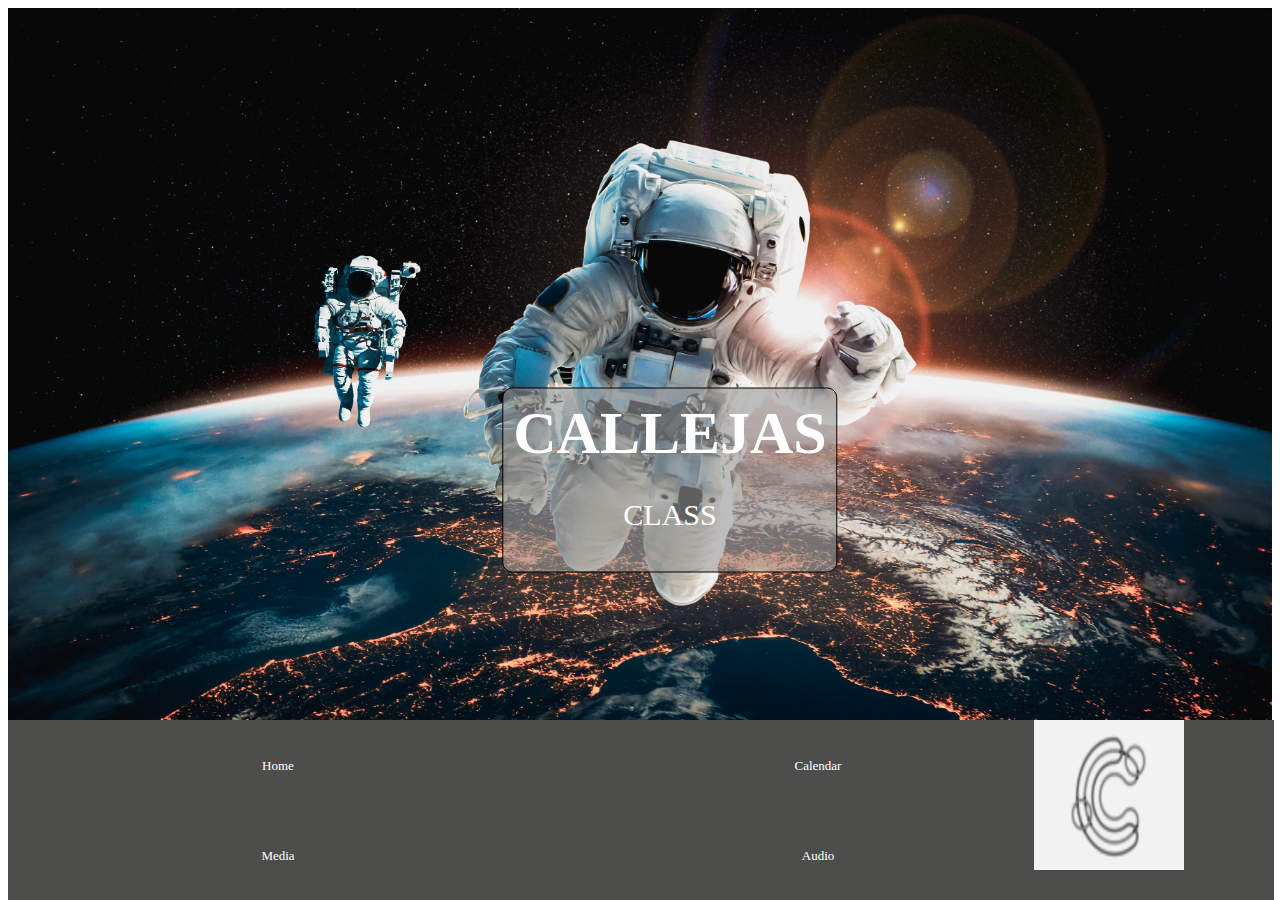
<file: Week2/index.html>
<!DOCTYPE html>
<html lang="en">
<head>
    <meta charset="UTF-8">
    <meta http-equiv="X-UA-Compatible" content="IE=edge">
    <meta name="viewport" content="width=device-width, initial-scale=1.0">
    <link rel="icon" type="image/x-icon" href="./images/favicon.jpg">
    <title>Callejas</title>
    <link rel="stylesheet" type="text/css" href="styles.css" />
</head>
<body>

    <header>
            <div class="transbox">
               <h1>CALLEJAS</h1>
               <p>CLASS</p>
            </div> 
    </header>

    <main class="flex-container" id="bottom"> 
        <div class="center-text"><a class="text" href="index.html" title="Home" >Home</a></div>
        <div class="center-text"><a class="text" href="calendar.html" title="Calendar">Calendar</a></div>
        <div><a class="text" href="video.html" title="Video">Media</a></div>
        <div><a class="text" href="audio.html" title="Audio">Audio</a></div>
    </main>

    <aside id="bottom-right">
        <img class="geco" src="./images/Logo.jpg" alt="Callejas"></li>
    </aside>

</body>
</html>
</file>
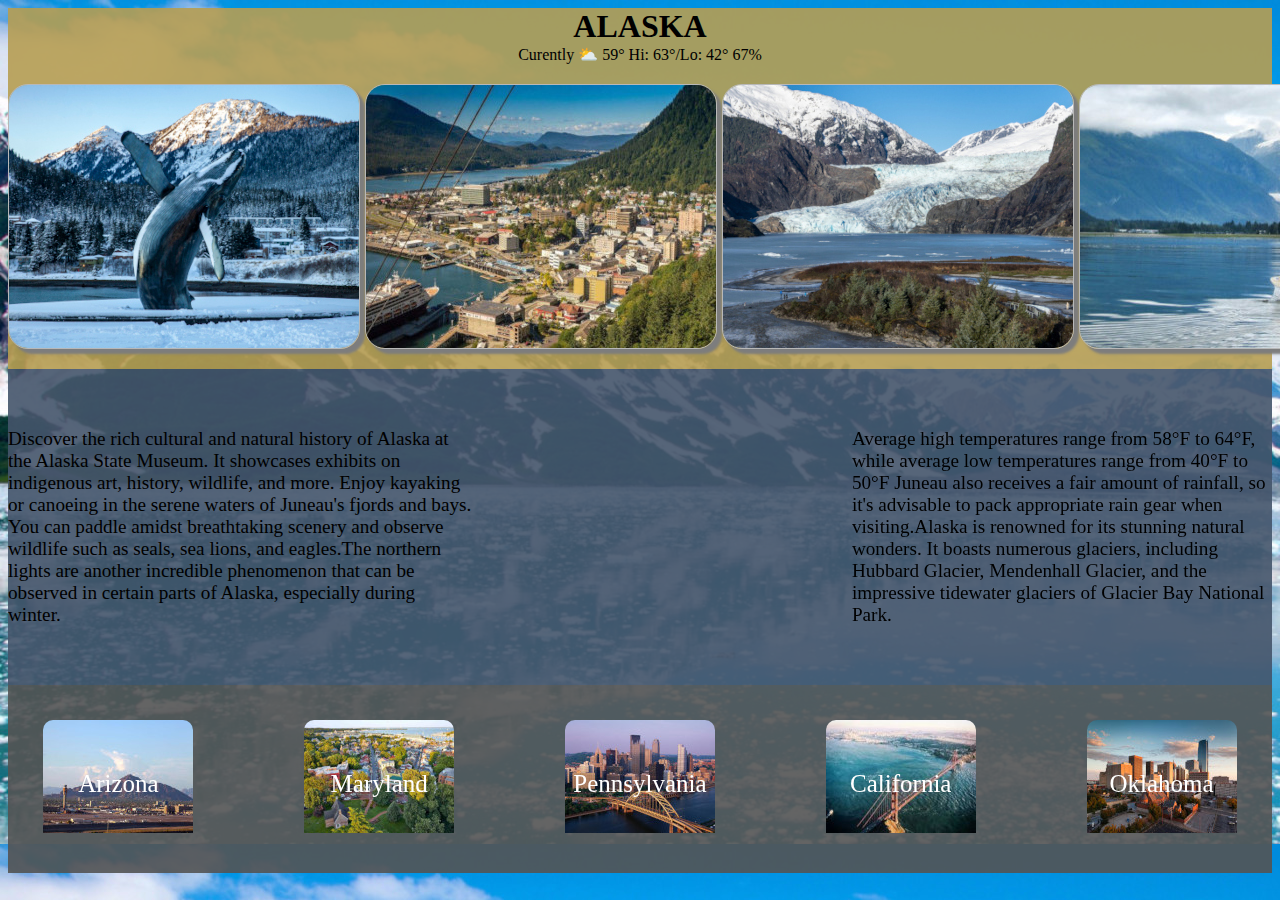
<file: Week3/index.html>
<!DOCTYPE html>
<html lang="en">
<head>
    <meta charset="UTF-8">
    <meta http-equiv="X-UA-Compatible" content="IE=edge">
    <meta name="viewport" content="width=device-width, initial-scale=1.0">
    <title>Weather Info</title>
    <link rel="stylesheet" href="stylessmall.css"/>
    <link rel="stylesheet" href="stylesmedium.css"/>
    <link rel="stylesheet" href="styleslarge.css"/>
</head>

<body style="background-image: url(../Week3/images/alask-bg.jpg)">

    <div id="small">

        <header>
            <h1 class="text-header">ALASKA</h1>
            <p class="text-header">Curently &#x26C5; 59&deg; Hi: 63&deg;/Lo: 42&deg; 67%</p>
        </header>

        <main class="flex-container"> 
            <img class="img" src="./images/whale-200.jpg" alt="Callejas"></li>
            <img class="img" src="./images/downtown-200.jpg" alt="Callejas"></li>
            <img class="img" src="./images/landscape-200.jpg" alt="Callejas"></li>
            <img class="img" src="./images//kayak-200.jpg" alt="Callejas"></li>
        </main>

        <article>
             <p class="text-body">Discover the rich cultural and natural history of Alaska at the Alaska State Museum. It showcases exhibits on indigenous art, history, wildlife, and more. Enjoy kayaking or canoeing in the serene waters of Juneau's fjords and bays. You can paddle amidst breathtaking scenery and observe wildlife such as seals, sea lions, and eagles. Average high temperatures range from 58°F to 64°F, while average low temperatures range from 40°F to 50°F Juneau also receives a fair amount of rainfall, so it's advisable to pack appropriate rain gear when visiting.
             </p>
        </article>

        <iframe class="video" src="https://www.youtube.com/embed/YiVajNQEU-U" title="YouTube video player" frameborder="0" allow="accelerometer; autoplay; clipboard-write; encrypted-media; gyroscope; picture-in-picture; web-share" allowfullscreen></iframe>
        
        <footer>
            <div class="dropup">
                <button class="dropbtn">State Selection</button>
                <div class="dropup-content">
                    <a href="AZ">Arizona</a>
                    <a href="MD">Maryland</a>
                    <a href="PA">Pennsylvania</a>
                    <a href="CA">California</a>
                    <a href="OK">Oklahoma</a>
                </div>
          </div>
        </footer>

    </div>







    <div id=medium>

        <header>
            <h1 class="text-header">ALASKA</h1>
            <p class="text-header">Curently &#x26C5; 59&deg; Hi: 63&deg;/Lo: 42&deg; 67%</p>
        </header>

        <div class="grid-container">

            <div class="grid-child purple">
                <main class="flex-container"> 
                    <img class="img" src="./images/whale-300.jpg" alt="Callejas"></li>
                    <img class="img" src="./images/downtown-300.jpg" alt="Callejas"></li>
                    <img class="img" src="./images/landscape-300.jpg" alt="Callejas"></li>
                    <img class="img" src="./images//kayak-300.jpg" alt="Callejas"></li>
                </main>
            </div>
        
            <div class="grid-child green">
                <div>
                    <article>
                        <p class="text-body">Discover the rich cultural and natural history of Alaska at the Alaska State Museum. It showcases exhibits on indigenous art, history, wildlife, and more. Enjoy kayaking or canoeing in the serene waters of Juneau's fjords and bays. You can paddle amidst breathtaking scenery and observe wildlife such as seals, sea lions, and eagles. Average high temperatures range from 58°F to 64°F, while average low temperatures range from 40°F to 50°F Juneau also receives a fair amount of rainfall, so it's advisable to pack appropriate rain gear when visiting. Alaska is renowned for its stunning natural wonders. It boasts numerous glaciers, including Hubbard Glacier, Mendenhall Glacier, and the impressive tidewater glaciers of Glacier Bay National Park. The northern lights (aurora borealis) are another incredible phenomenon that can be observed in certain parts of Alaska, especially during winter. </p>
                    </article>
                </div>

                <div>
                    <footer>
                        <iframe class="video" src="https://www.youtube.com/embed/YiVajNQEU-U" title="YouTube video player" frameborder="0" allow="accelerometer; autoplay; clipboard-write; encrypted-media; gyroscope; picture-in-picture; web-share" allowfullscreen></iframe>
                    </footer>
                </div>

            </div>
          
        </div>

       <footer>
            <main class="flex-container_2"> 
                <p class="az">AZ</p>
                <p class="md">MD</p>
                <p class="pa">PA</p>
                <p class="ca">CA</p>
                <p class="ok">OK</p>
            </main>
        </footer>
        

    </div>








    <div id="large">

        <header>
            <h1 class="text-header">ALASKA</h1>
            <p class="text-header">Curently &#x26C5; 59&deg; Hi: 63&deg;/Lo: 42&deg; 67%</p>
        </header>

        <main class="flex-container"> 
            <img class="img" src="./images/whale-350.jpg" alt="Callejas"></li>
            <img class="img" src="./images/downtown-350.jpg" alt="Callejas"></li>
            <img class="img" src="./images/landscape-350.jpg" alt="Callejas"></li>
            <img class="img" src="./images//kayak-350.jpg" alt="Callejas"></li>
        </main>

        <main class="flex-container-2"> 

            <p class="text-body">
                Discover the rich cultural and natural history of Alaska at the Alaska State Museum. It showcases exhibits on indigenous art, history, wildlife, and more. Enjoy kayaking or canoeing in the serene waters of Juneau's fjords and bays. You can paddle amidst breathtaking scenery and observe wildlife such as seals, sea lions, and eagles.The northern lights are another incredible phenomenon that can be observed in certain parts of Alaska, especially during winter. 
            </p>

            <iframe src="https://www.youtube.com/embed/YiVajNQEU-U" title="YouTube video player" frameborder="0" allow="accelerometer; autoplay; clipboard-write; encrypted-media; gyroscope; picture-in-picture; web-share" allowfullscreen></iframe>

            <p class="text-body"> 
                Average high temperatures range from 58°F to 64°F, while average low temperatures range from 40°F to 50°F Juneau also receives a fair amount of rainfall, so it's advisable to pack appropriate rain gear when visiting.Alaska is renowned for its stunning natural wonders. It boasts numerous glaciers, including Hubbard Glacier, Mendenhall Glacier, and the impressive tidewater glaciers of Glacier Bay National Park. 
            </p>
        </main>
        
        <footer>
            <main class="flex-container-3"> 
                <p class="az">Arizona</p>
                <p class="md">Maryland</p>
                <p class="pa">Pennsylvania</p>
                <p class="ca">California</p>
                <p class="ok">Oklahoma</p>
            </main>
        </footer>
        
    </div>
    
</body>
</html>
</file>
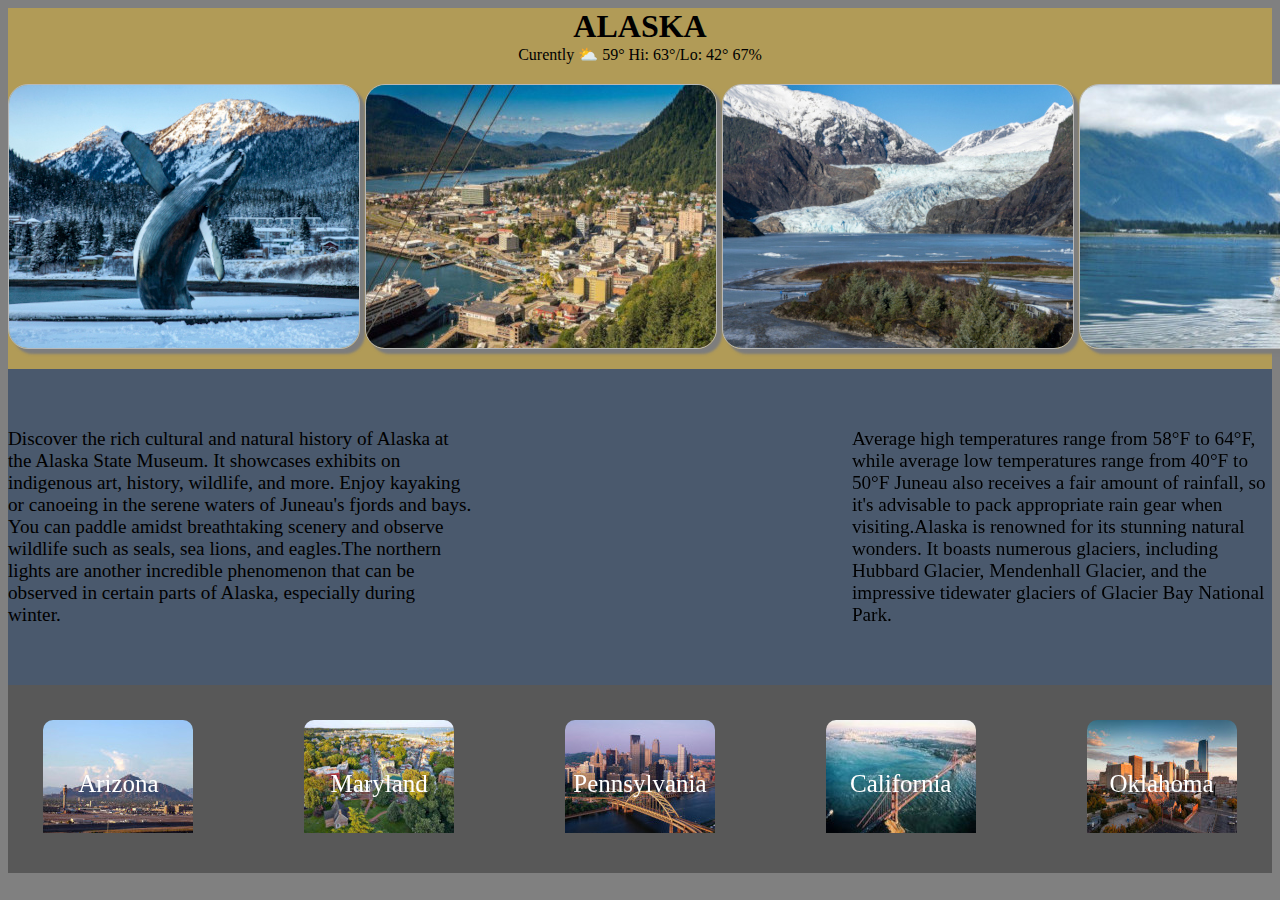
<file: Week5/index.html>
<!DOCTYPE html>
<html lang="en">
<head>
    <meta charset="UTF-8">
    <meta http-equiv="X-UA-Compatible" content="IE=edge">
    <meta name="viewport" content="width=device-width, initial-scale=1.0">
    <title>Weather Info</title>
    <link rel="stylesheet" href="stylessmall.css"/>
    <link rel="stylesheet" href="stylesmedium.css"/>
    <link rel="stylesheet" href="styleslarge.css"/>
</head>

<body style="background-color: grey;">

    <div id="small">
        
        <div id="state0">
            <header>
                <h1 class="text-header">ALASKA</h1>
                
                <select class="text-header" id="location" style="width: 100%;">
                  <option value="Alaska">Alaska</option>
                  <option value="Arizona">Arizona</option>
                  <option value="Maryland">Maryland</option>
                  <option value="Pennsylvania">Pennsylvania</option>
                  <option value="California">California</option>
                  <option value="Oklahoma">Oklahoma</option>
                </select>
                <div id="weather" class="text-header"></div>
            </header>
    
            <main class="flex-container"> 
                <img class="img" src="./images/whale-200.jpg" alt="Callejas"></li>
                <img class="img" src="./images/downtown-200.jpg" alt="Callejas"></li>
                <img class="img" src="./images/landscape-200.jpg" alt="Callejas"></li>
                <img class="img" src="./images//kayak-200.jpg" alt="Callejas"></li>
            </main>
    
            <article>
                 <p class="text-body">Discover the rich cultural and natural history of Alaska at the Alaska State Museum. It showcases exhibits on indigenous art, history, wildlife, and more. Enjoy kayaking or canoeing in the serene waters of Juneau's fjords and bays. You can paddle amidst breathtaking scenery and observe wildlife such as seals, sea lions, and eagles. Average high temperatures range from 58°F to 64°F, while average low temperatures range from 40°F to 50°F Juneau also receives a fair amount of rainfall, so it's advisable to pack appropriate rain gear when visiting.
                 </p>
            </article>
    
            <iframe class="video" src="https://www.youtube.com/embed/YiVajNQEU-U" title="YouTube video player" frameborder="0" allow="accelerometer; autoplay; clipboard-write; encrypted-media; gyroscope; picture-in-picture; web-share" allowfullscreen></iframe>
            
            <footer>
                <select class="dropdown" onchange="setState(this)">
                    <option value="0">State Selection</option>
                    <option value="1">Arizona</option>
                    <option value="2">Maryland</option>
                    <option value="3">Pennsylvania</option>
                    <option value="4">California</option>
                    <option value="5">Oklahoma</option>
                </select>
            </footer>

        </div>

        <div id="state1" style="display:none;">
            
            <header>
                <h1 class="text-header">Arizona</h1>
                
                <select class="text-header" id="location" style="width: 100%;">
                  <option value="Alaska">Alaska</option>
                  <option value="Arizona">Arizona</option>
                  <option value="Maryland">Maryland</option>
                  <option value="Pennsylvania">Pennsylvania</option>
                  <option value="California">California</option>
                  <option value="Oklahoma">Oklahoma</option>
                </select>
                <div id="weather" class="text-header"></div>
            </header>
    
            <main class="flex-container"> 
                <img class="img" src="./images/redrock200.jpg" alt="Callejas"></li>
                <img class="img" src="./images/download200.jpg" alt="Callejas"></li>
                <img class="img" src="./images/sunset200.jpg" alt="Callejas"></li>
                <img class="img" src="./images/phxhouse200.jpg" alt="Callejas"></li>
            </main>
    
            <article>
                 <p class="text-body">Arizona, also known as the Grand Canyon State, offers a diverse range of attractions and activities for visitors. The state is famous for its iconic natural wonders, such as the Grand Canyon, where travelers can marvel at the vastness of the canyon and enjoy hiking, rafting, or helicopter tours. The Sonoran Desert, with its unique flora and fauna, provides opportunities for desert exploration, off-roading, and wildlife spotting. For a taste of the Wild West, head to Tombstone, where you can step back in time and experience the infamous gunfight at the O.K. Corral
                 </p>
            </article>
    
            <iframe class="video"  src="https://www.youtube.com/embed/Wt4XODPm4hA" title="YouTube video player" frameborder="0" allow="accelerometer; autoplay; clipboard-write; encrypted-media; gyroscope; picture-in-picture; web-share" allowfullscreen></iframe>

            <select id="state" class="dropdown" onchange="setState(this)">
                <option value="1">State Selection</option>
                <option value="0">Alaska</option>
                <option value="2">Maryland</option>
                <option value="3">Pennsylvania</option>
                <option value="4">California</option>
                <option value="5">Oklahoma</option>
            </select>
        </div>

        <div id="state2" style="display:none;">
            <header>
                <h1 class="text-header">Maryland</h1>
                
                <select class="text-header" id="location" style="width: 100%;">
                  <option value="Alaska">Alaska</option>
                  <option value="Arizona">Arizona</option>
                  <option value="Maryland">Maryland</option>
                  <option value="Pennsylvania">Pennsylvania</option>
                  <option value="California">California</option>
                  <option value="Oklahoma">Oklahoma</option>
                </select>
                <div id="weather" class="text-header"></div>
            </header>
    
            <main class="flex-container"> 
                <img class="img" src="./images/MDcity200.jpg" alt="Callejas"></li>
                <img class="img" src="./images//MDcolor200.jpg" alt="Callejas"></li>
                <img class="img" src="./images/MDtree200.jpg" alt="Callejas"></li>
                <img class="img" src="./images/MDwater200.jpg" alt="Callejas"></li>
            </main>
    
            <article>
                 <p class="text-body"> Maryland offers a diverse range of attractions and experiences for visitors. Begin your trip in Baltimore, where you can explore the lively Inner Harbor, visit iconic sites like Fort McHenry, and immerse yourself in the vibrant arts and cultural scene. Take a day trip to Annapolis, the state capital, to wander through its historic district, tour the United States Naval Academy, and enjoy waterfront dining. For a beach getaway, head to Ocean City, where you can soak up the sun on pristine sandy beaches, indulge in delicious seafood, and enjoy the lively atmosphere of the boardwalk
                 </p>
            </article>
    
            <iframe class="video"src="https://www.youtube.com/embed/1_NnGv8nTLU" title="YouTube video player" frameborder="0" allow="accelerometer; autoplay; clipboard-write; encrypted-media; gyroscope; picture-in-picture; web-share" allowfullscreen></iframe>

            <select id="state" class="dropdown" onchange="setState(this)">
                <option value="2">State Selection</option>
                <option value="1">Arizona</option>
                <option value="0">Alaska</option>
                <option value="3">Pennsylvania</option>
                <option value="4">California</option>
                <option value="5">Oklahoma</option>
            </select>
        </div>

        <div id="state3" style="display:none;">
            
            <header>
                <h1 class="text-header">Pennsylvania</h1>
                
                <select class="text-header" id="location">
                  <option value="Alaska">Alaska</option>
                  <option value="Arizona">Arizona</option>
                  <option value="Maryland">Maryland</option>
                  <option value="Pennsylvania">Pennsylvania</option>
                  <option value="California">California</option>
                  <option value="Oklahoma">Oklahoma</option>
                </select>
                <div id="weather" class="text-header"></div>
            </header>
    
            <main class="flex-container"> 
                <img class="img" src="./images/PAbuilding200.jpg" alt="Callejas"></li>
                <img class="img" src="./images/PAcity200.jpg" alt="Callejas"></li>
                <img class="img" src="./images/PAstatue200.jpg" alt="Callejas"></li>
                <img class="img" src="./images/PAtree200.jpg" alt="Callejas"></li>
            </main>
    
            <article>
                 <p class="text-body"> Pennsylvania is a state with diverse attractions and experiences to offer. Start your trip in Philadelphia, the birthplace of America, where you can explore iconic landmarks like Independence Hall and the Liberty Bell, stroll through the historic district of Old City, and visit world-class museums such as the Philadelphia Museum of Art. Make your way to Pittsburgh, known for its striking skyline and vibrant arts scene. Explore the Andy Warhol Museum, take a ride up the Duquesne Incline for panoramic views of the city, and enjoy the diverse culinary offerings.
                 </p>
            </article>
    
            <iframe class="video" src="https://www.youtube.com/embed/kve9NLzqYss" title="YouTube video player" frameborder="0" allow="accelerometer; autoplay; clipboard-write; encrypted-media; gyroscope; picture-in-picture; web-share" allowfullscreen></iframe>

            <select id="state" class="dropdown" onchange="setState(this)">
                <option value="3">State Selection</option>
                <option value="1">Arizona</option>
                <option value="2">Maryland</option>
                <option value="0">Alaska</option>
                <option value="4">California</option>
                <option value="5">Oklahoma</option>
            </select>
        </div>

        <div id="state4" style="display:none;">
        
            <header>
                <h1 class="text-header">California</h1>
                    
                <select class="text-header" id="location">
                    <option value="Alaska">Alaska</option>
                    <option value="Arizona">Arizona</option>
                    <option value="Maryland">Maryland</option>
                    <option value="Pennsylvania">Pennsylvania</option>
                    <option value="California">California</option>
                    <option value="Oklahoma">Oklahoma</option>
                </select>
                <div id="weather" class="text-header"></div>
            </header>

            <main class="flex-container"> 
                <img class="img" src="./images/CAbeach200.jpg" alt="Callejas"></li>
                <img class="img" src="./images/CAbridge200.jpg" alt="Callejas"></li>
                <img class="img" src="./images/CAbuilding200.jpg" alt="Callejas"></li>
                <img class="img" src="./images/CAcity200.jpg" alt="Callejas"></li>
            </main>

            <article>
                <p class="text-body"> California offers a multitude of attractions and experiences that make it a fantastic destination for travelers. Start your trip in San Francisco, known for its iconic Golden Gate Bridge, vibrant neighborhoods like Chinatown and the Mission District, and its historic cable cars. Take a scenic drive down the Pacific Coast Highway, stopping at breathtaking spots like Big Sur, where rugged cliffs meet the crashing waves of the Pacific Ocean. Visit Los Angeles to experience the glamour of Hollywood, explore the vibrant art scene in neighborhoods like Venice Beach, and soak up the sun on the famous beaches of Santa Monica.
                </p>
            </article>

            <iframe class="vedio" src="https://www.youtube.com/embed/Z9Rs9ZFcZeM" title="YouTube video player" frameborder="0" allow="accelerometer; autoplay; clipboard-write; encrypted-media; gyroscope; picture-in-picture; web-share" allowfullscreen></iframe>
                
            <select id="state" onchange="setState(this)">
                <option value="0">State Selection</option>
                <option value="1">Arizona</option>
                <option value="2">Maryland</option>
                <option value="3">Pennsylvania</option>
                <option value="4">Alaska</option>
                <option value="5">Oklahoma</option>
            </select>
        </div>

        <div id="state5" style="display:none;">
    
            <header>
                <h1 class="text-header">Oklahoma</h1>
                    
                <select class="text-header" id="location">
                    <option value="Alaska">Alaska</option>
                    <option value="Arizona">Arizona</option>
                    <option value="Maryland">Maryland</option>
                    <option value="Pennsylvania">Pennsylvania</option>
                    <option value="California">California</option>
                    <option value="Oklahoma">Oklahoma</option>
                </select>
                <div id="weather" class="text-header"></div>
            </header>

            <main class="flex-container"> 
                <img class="img" src="./images/OKcity200.jpg" alt="Callejas"></li>
                <img class="img" src="./images/OKgrass200.jpg" alt="Callejas"></li>
                <img class="img" src="./images/OKmoutain200.jpg" alt="Callejas"></li>
                <img class="img" src="./images/OKtree200.jpg" alt="Callejas"></li>
            </main>

            <article>
                <p class="text-body"> Oklahoma offers a unique blend of natural beauty, vibrant culture, and rich history, making it an intriguing destination for travelers. Start your trip in Oklahoma City, the state capital, where you can explore the impressive Oklahoma City National Memorial & Museum, visit the Bricktown entertainment district for dining and nightlife, and discover the diverse exhibits at the Oklahoma City Museum of Art. Head to Tulsa, known for its art deco architecture, lively music scene, and the stunning Gathering Place park along the Arkansas River. 
                </p>
            </article>

            <iframe class="video" src="https://www.youtube.com/embed/lWP3dMT59pE" title="YouTube video player" frameborder="0" allow="accelerometer; autoplay; clipboard-write; encrypted-media; gyroscope; picture-in-picture; web-share" allowfullscreen></iframe>

            <select id="state" class="dropdown" onchange="setState(this)">
                <option value="0">State Selection</option>
                <option value="1">Arizona</option>
                <option value="2">Maryland</option>
                <option value="3">Pennsylvania</option>
                <option value="4">California</option>
                <option value="5">Alaska</option>
            </select>
        </div>

       
    </div>







    <div id=medium>

        <div id="state0">
            <header>
                <h1 class="text-header">ALASKA</h1>
                
                <select class="text-header" id="location">
                  <option value="Alaska">Alaska</option>
                  <option value="Arizona">Arizona</option>
                  <option value="Maryland">Maryland</option>
                  <option value="Pennsylvania">Pennsylvania</option>
                  <option value="California">California</option>
                  <option value="Oklahoma">Oklahoma</option>
                </select>
                <div id="weather" class="text-header"></div>
            </header>
    
            <div class="grid-container">
    
                <div class="grid-child purple">
                    <main class="flex-container"> 
                        <img class="img" src="./images/whale-300.jpg" alt="Callejas"></li>
                        <img class="img" src="./images/downtown-300.jpg" alt="Callejas"></li>
                        <img class="img" src="./images/landscape-300.jpg" alt="Callejas"></li>
                        <img class="img" src="./images//kayak-300.jpg" alt="Callejas"></li>
                    </main>
                </div>
            
                <div class="grid-child green">
                    
                    <article>
                        <p class="text-body">Discover the rich cultural and natural history of Alaska at the Alaska State Museum. It showcases exhibits on indigenous art, history, wildlife, and more. Enjoy kayaking or canoeing in the serene waters of Juneau's fjords and bays. You can paddle amidst breathtaking scenery and observe wildlife such as seals, sea lions, and eagles. Average high temperatures range from 58°F to 64°F, while average low temperatures range from 40°F to 50°F Juneau also receives a fair amount of rainfall, so it's advisable to pack appropriate rain gear when visiting. Alaska is renowned for its stunning natural wonders. It boasts numerous glaciers, including Hubbard Glacier, Mendenhall Glacier, and the impressive tidewater glaciers of Glacier Bay National Park. The northern lights (aurora borealis) are another incredible phenomenon that can be observed in certain parts of Alaska, especially during winter. </p>
                    </article>
                

                
                    <iframe class="video" src="https://www.youtube.com/embed/YiVajNQEU-U" title="YouTube video player" frameborder="0" allow="accelerometer; autoplay; clipboard-write; encrypted-media; gyroscope; picture-in-picture; web-share" allowfullscreen></iframe>
                    
                </div>
              
            </div>
    
           
            
           <footer>
            <select class="dropdown" onchange="setState(this)">
                <option value="0">State Selection</option>
                <option value="1">Arizona</option>
                <option value="2">Maryland</option>
                <option value="3">Pennsylvania</option>
                <option value="4">California</option>
                <option value="5">Oklahoma</option>
            </select>
           </footer>

        </div>
        
        

        <div id="state1" style="display:none;">
            Arizona
            <select id="state" onchange="setState(this)">
                <option value="0">State Selection</option>
                <option value="1">Arizona</option>
                <option value="2">Maryland</option>
                <option value="3">Pennsylvania</option>
                <option value="4">California</option>
                <option value="5">Alaska</option>
            </select>
        </div>

        <div id="state2" style="display:none;">
            Oklahoma
            <select id="state" onchange="setState(this)">
                <option value="0">State Selection</option>
                <option value="1">Arizona</option>
                <option value="2">Maryland</option>
                <option value="3">Pennsylvania</option>
                <option value="4">California</option>
                <option value="5">Alaska</option>
            </select>
        </div>

        <div id="state3" style="display:none;">
            Oklahoma
            <select id="state" onchange="setState(this)">
                <option value="0">State Selection</option>
                <option value="1">Arizona</option>
                <option value="2">Maryland</option>
                <option value="3">Pennsylvania</option>
                <option value="4">California</option>
                <option value="5">Alaska</option>
            </select>
        </div>

        <div id="state4" style="display:none;">
            Oklahoma
            <select id="state" onchange="setState(this)">
                <option value="0">State Selection</option>
                <option value="1">Arizona</option>
                <option value="2">Maryland</option>
                <option value="3">Pennsylvania</option>
                <option value="4">California</option>
                <option value="5">Alaska</option>
            </select>
        </div>

        <div id="state5" style="display:none;">
            Oklahoma
            <select id="state" onchange="setState(this)">
                <option value="0">State Selection</option>
                <option value="1">Arizona</option>
                <option value="2">Maryland</option>
                <option value="3">Pennsylvania</option>
                <option value="4">California</option>
                <option value="5">Alaska</option>
            </select>
        </div>
        

    </div>








    <div id="large">

        <header>
            <h1 class="text-header">ALASKA</h1>
            <p class="text-header">Curently &#x26C5; 59&deg; Hi: 63&deg;/Lo: 42&deg; 67%</p>
        </header>

        <main class="flex-container"> 
            <img class="img" src="./images/whale-350.jpg" alt="Callejas"></li>
            <img class="img" src="./images/downtown-350.jpg" alt="Callejas"></li>
            <img class="img" src="./images/landscape-350.jpg" alt="Callejas"></li>
            <img class="img" src="./images//kayak-350.jpg" alt="Callejas"></li>
        </main>

        <main class="flex-container-2"> 

            <p class="text-body">
                Discover the rich cultural and natural history of Alaska at the Alaska State Museum. It showcases exhibits on indigenous art, history, wildlife, and more. Enjoy kayaking or canoeing in the serene waters of Juneau's fjords and bays. You can paddle amidst breathtaking scenery and observe wildlife such as seals, sea lions, and eagles.The northern lights are another incredible phenomenon that can be observed in certain parts of Alaska, especially during winter. 
            </p>

            <iframe src="https://www.youtube.com/embed/YiVajNQEU-U" title="YouTube video player" frameborder="0" allow="accelerometer; autoplay; clipboard-write; encrypted-media; gyroscope; picture-in-picture; web-share" allowfullscreen></iframe>

            <p class="text-body"> 
                Average high temperatures range from 58°F to 64°F, while average low temperatures range from 40°F to 50°F Juneau also receives a fair amount of rainfall, so it's advisable to pack appropriate rain gear when visiting.Alaska is renowned for its stunning natural wonders. It boasts numerous glaciers, including Hubbard Glacier, Mendenhall Glacier, and the impressive tidewater glaciers of Glacier Bay National Park. 
            </p>
        </main>
        
        <footer>
            <main class="flex-container-3"> 
                <p class="az">Arizona</p>
                <p class="md">Maryland</p>
                <p class="pa">Pennsylvania</p>
                <p class="ca">California</p>
                <p class="ok">Oklahoma</p>
            </main>
        </footer>
        
    </div>

</body>

<script src="./jscript.js"></script>

</html>
</file>
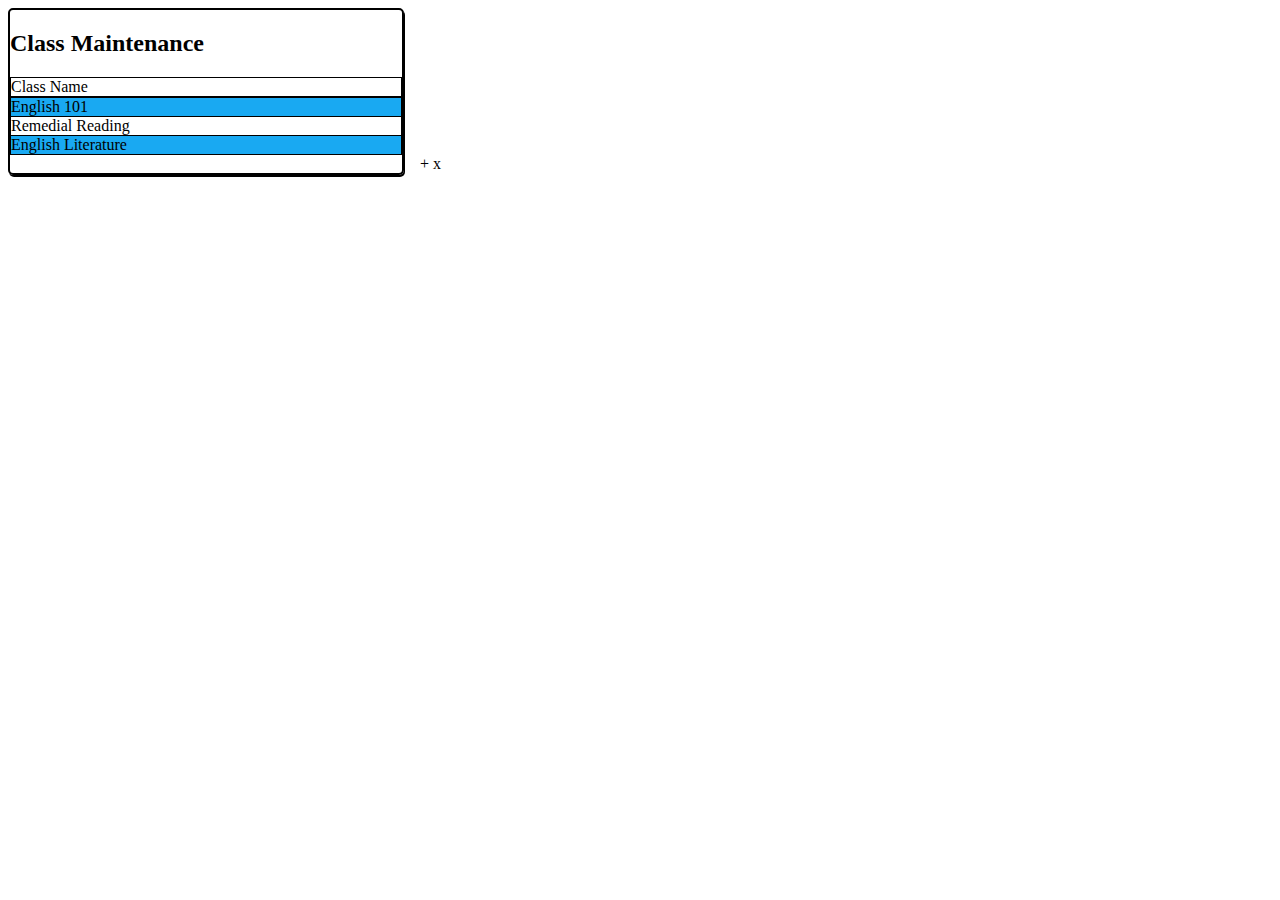
<file: Week1/main.html>
<!DOCTYPE html>
<html lang="en">
<head>
    <meta charset="utf-8">
    <meta name="viewport" content="width=device-width, initial-scale=1.0">
    <title>Attendance Tracker</title>
    <link rel="stylesheet" type="text/css" href="style.css" />
</head>

<body>
    <div class="main">
        <h2>Class Maintenance</h2>
    
        <p class="white">Class Name</p>
    
        <p class="blue">English 101</p>
    
        <p class="remedial">Remedial Reading</p>

        <p class="blue">English Literature</p>

        <span class="symbols">&#43; &#x78;</span>
    </div>
</body>
</html>
</file>
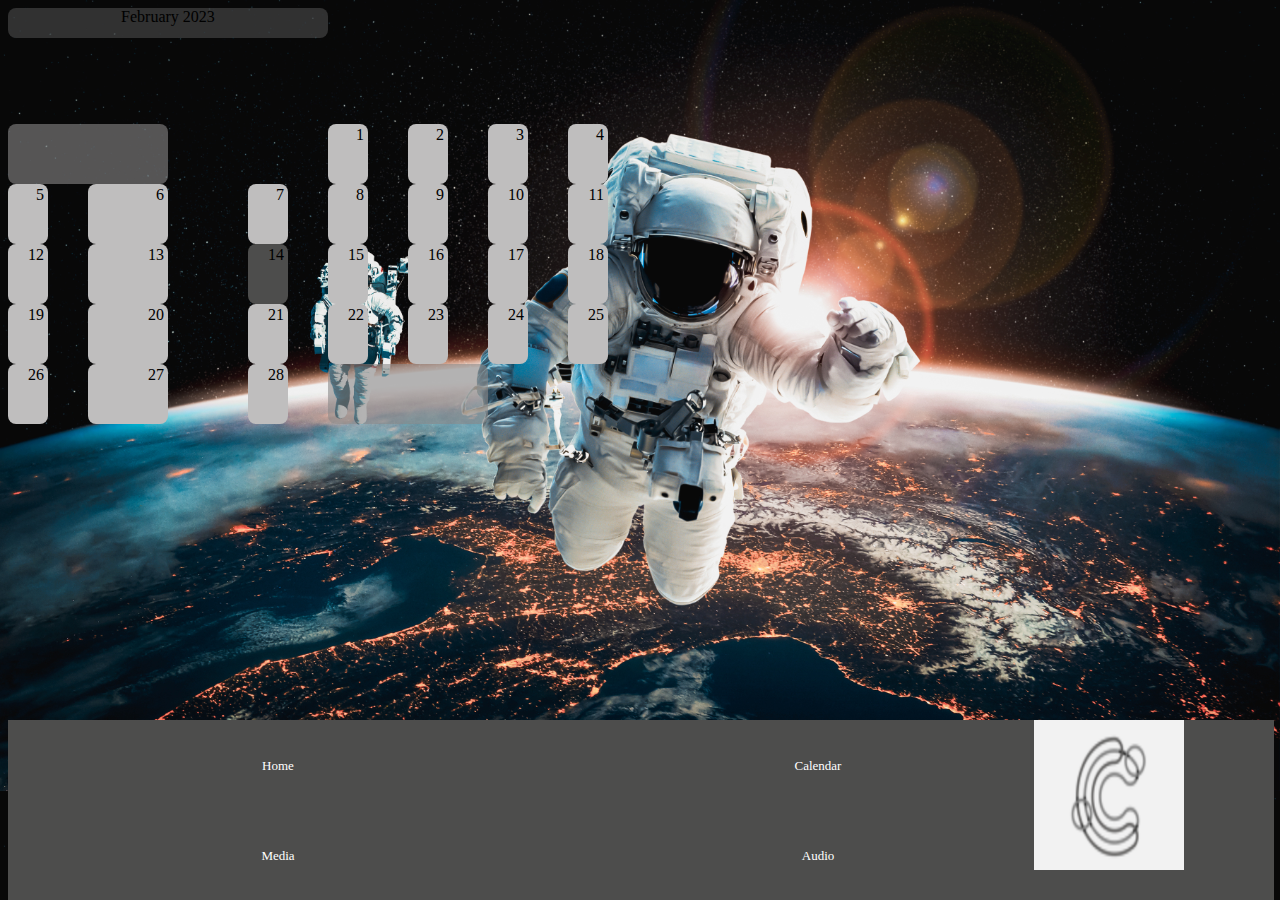
<file: Week2/calendar.html>
<!DOCTYPE html>
<html lang="en">
<head>
    <meta charset="UTF-8">
    <meta http-equiv="X-UA-Compatible" content="IE=edge">
    <meta name="viewport" content="width=device-width, initial-scale=1.0">
    <link rel="stylesheet" type="text/css" href="styles.css" />
    <title>Calendar</title>
</head>
<body class="background-calendar">
    
    <month>February 2023</month>
    <leader></leader>
    <day>1</day>
    <day>2</day>
    <day>3</day>
    <day>4</day>
    <day>5</day>
    <day>6</day>
    <day>7</day>
    <day>8</day>
    <day>9</day>
    <day>10</day>
    <day>11</day>
    <day>12</day>
    <day>13</day>
    <day id="valintine">14</day>
    <day>15</day>
    <day>16</day>
    <day>17</day>
    <day>18</day>
    <day>19</day>
    <day>20</day>
    <day>21</day>
    <day>22</day>
    <day>23</day>
    <day>24</day>
    <day>25</day>
    <day>26</day>
    <day>27</day>
    <day>28</day>
    <trailer></trailer>

    <main class="flex-container" id="bottom"> 
        <div><a class="text" href="index.html" title="Home" >Home</a></div>
        <div><a class="text" href="calendar.html" title="Calendar">Calendar</a></div>
        <div><a class="text" href="video.html" title="Video">Media</a></div>
        <div><a class="text" href="audio.html" title="Audio">Audio</a></div>
    </main>

    <aside id="bottom-right">
        <img class="geco" src="./images/Logo.jpg" alt="Callejas"></li>
    </aside>

</body>
</html>
</file>
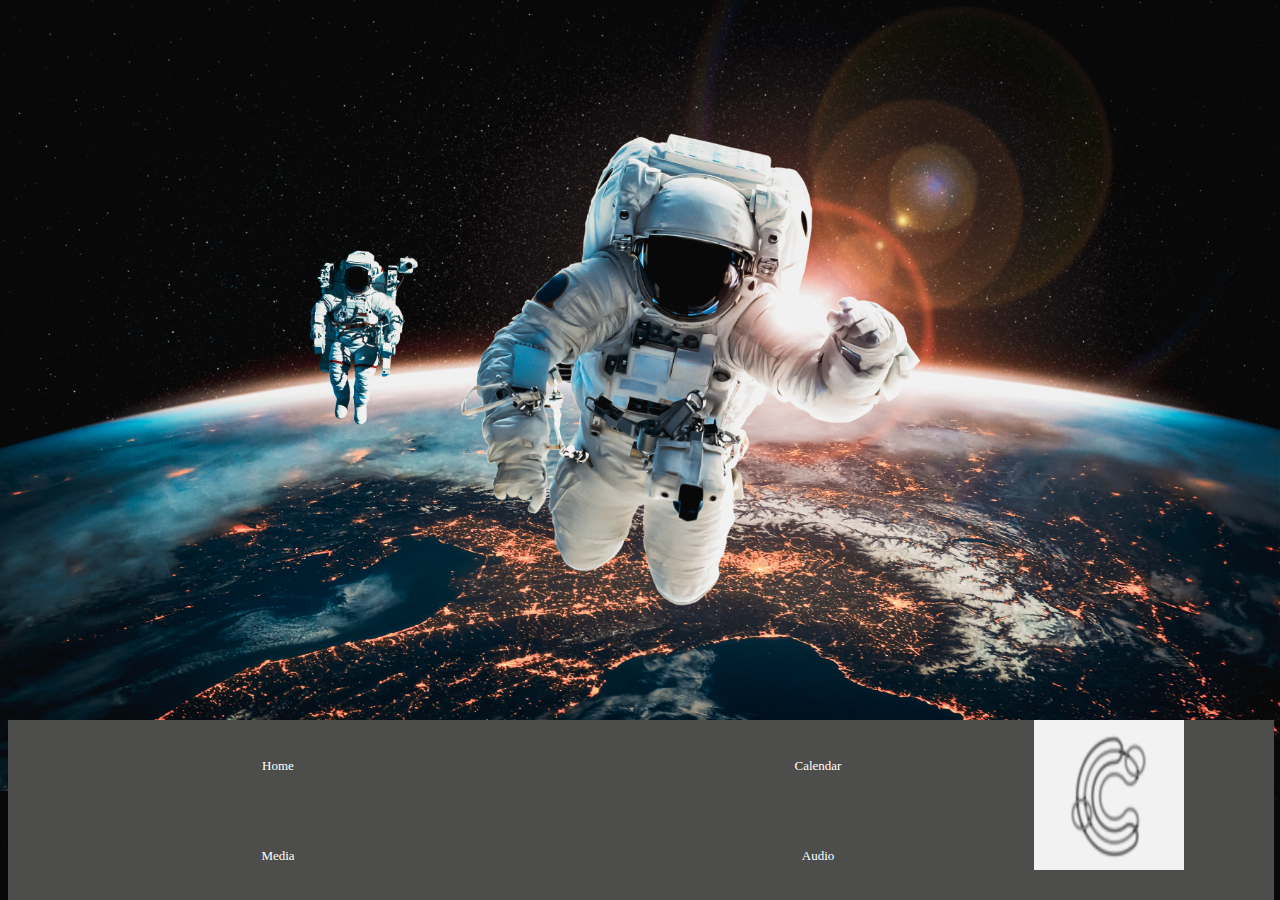
<file: Week2/video.html>
<!DOCTYPE html>
<html lang="en">
<head>
    <meta charset="UTF-8">
    <meta http-equiv="X-UA-Compatible" content="IE=edge">
    <meta name="viewport" content="width=device-width, initial-scale=1.0">
    <link rel="stylesheet" type="text/css" href="styles.css" />
    <title>Calendar</title>
</head>
<body class="background-calendar">
    
    <iframe width="560" height="315" src="https://www.youtube.com/embed/GRJ71RVWfeo" title="YouTube video player" frameborder="0" allow="accelerometer; autoplay; clipboard-write; encrypted-media; gyroscope; picture-in-picture; web-share" allowfullscreen></iframe>

    <main class="flex-container" id="bottom"> 
        <div><a class="text" href="index.html" title="Home" >Home</a></div>
        <div><a class="text" href="calendar.html" title="Calendar">Calendar</a></div>
        <div><a class="text" href="video.html" title="Video">Media</a></div>
        <div><a class="text" href="audio.html" title="Audio">Audio</a></div>
    </main>

    <aside id="bottom-right">
        <img class="geco" src="./images/Logo.jpg" alt="Callejas"></li>
    </aside>

</body>
</html>
</file>
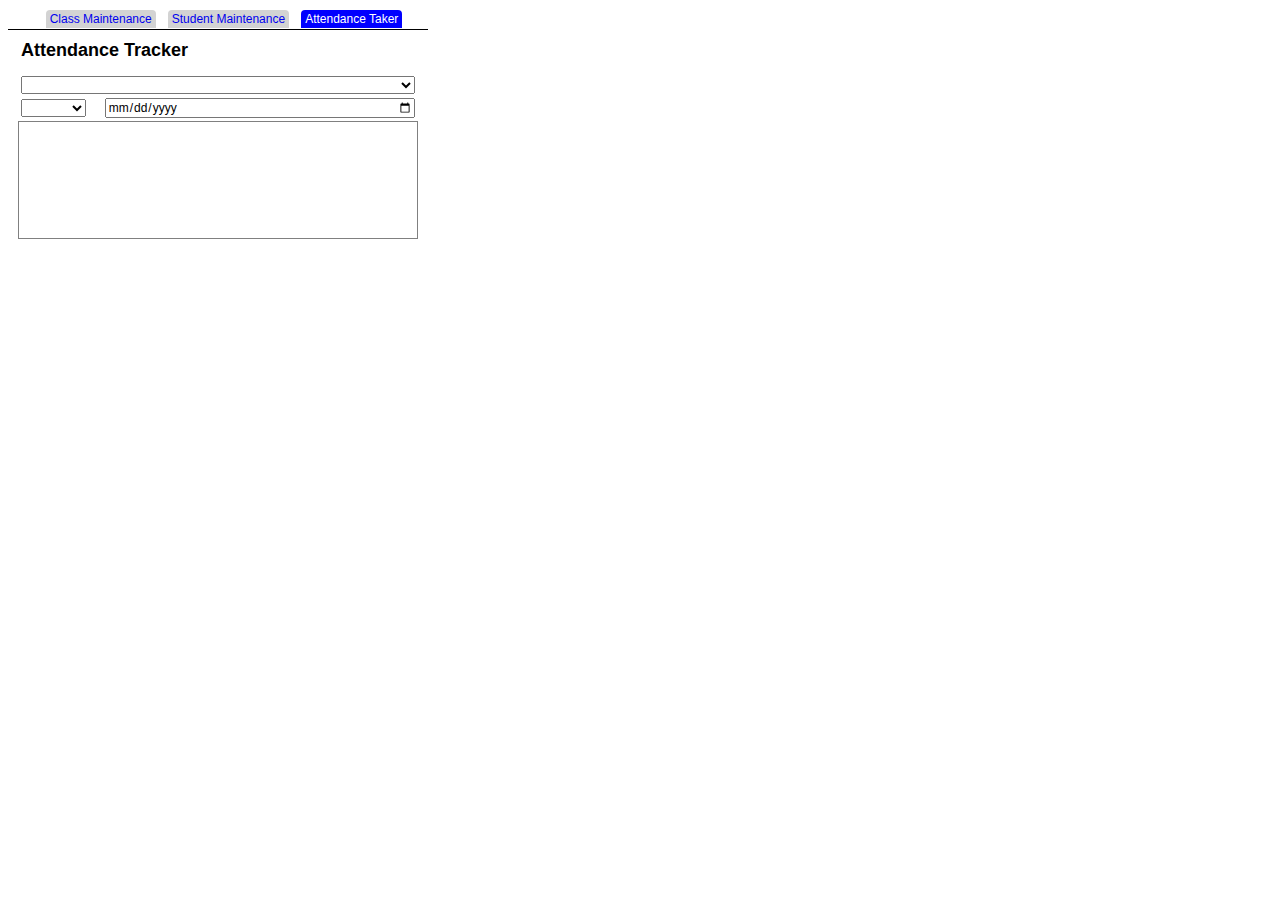
<file: Week4/rollcall/attendance.html>
<!DOCTYPE html>
<html lang="en">
<head>
    <meta charset="UTF-8">
    <meta http-equiv="X-UA-Compatible" content="IE=edge">
    <meta name="viewport" content="width=device-width, initial-scale=1.0">
    <link rel="stylesheet" href="style.css" />
    <title>Attendance</title>
</head>
<body>
    <nav><ul id="nav"></ul></nav>
    <main>
        <h1>Attendance Tracker</h1>
        <div id="itemWrapper">
            <table>
                <tr>
                    <td colspan="2">
                        <select id="semesterList" style="width:100%"></select>
                    </td>
                </tr>
                <tr>
                    <td>
                        <select id="classList" style="width:95%"> </select>
                    </td>
                    <td style="text-align: right;">
                        <input type="date" id="classDate" style="width:95%;">
                    </td>
                </tr>
            </table>
            <div id="itemList">
                <table id="studentList"></table>
            </div>
            <div>
                <p id="strURL"></p>
            </div>
        </div>
    </main>
</body>
<script src="./assets/data/array.js"></script>
<script src="./assets/data/jscript.js"></script>
<script>

    getMenu();
    getSemester();

    function deleteClass(){
        var classIndex = document.getElementById("classList").selectedList;
        var semesterId = document.querySelector('#semesterId').selectedOptions[0].value
        var ary = eval('ary${smesterId}');


        classId.length = 0

        if (bln)

        if (classIndec < 0) {
            alert ('Please select the class you want to delete.');
            return;
        }

        ary.splice(semesterId, 1);
        getClass(document.getElementById('semesterId'));
    }

    function addClass(){
        
    }

</script>
</html>
</file>
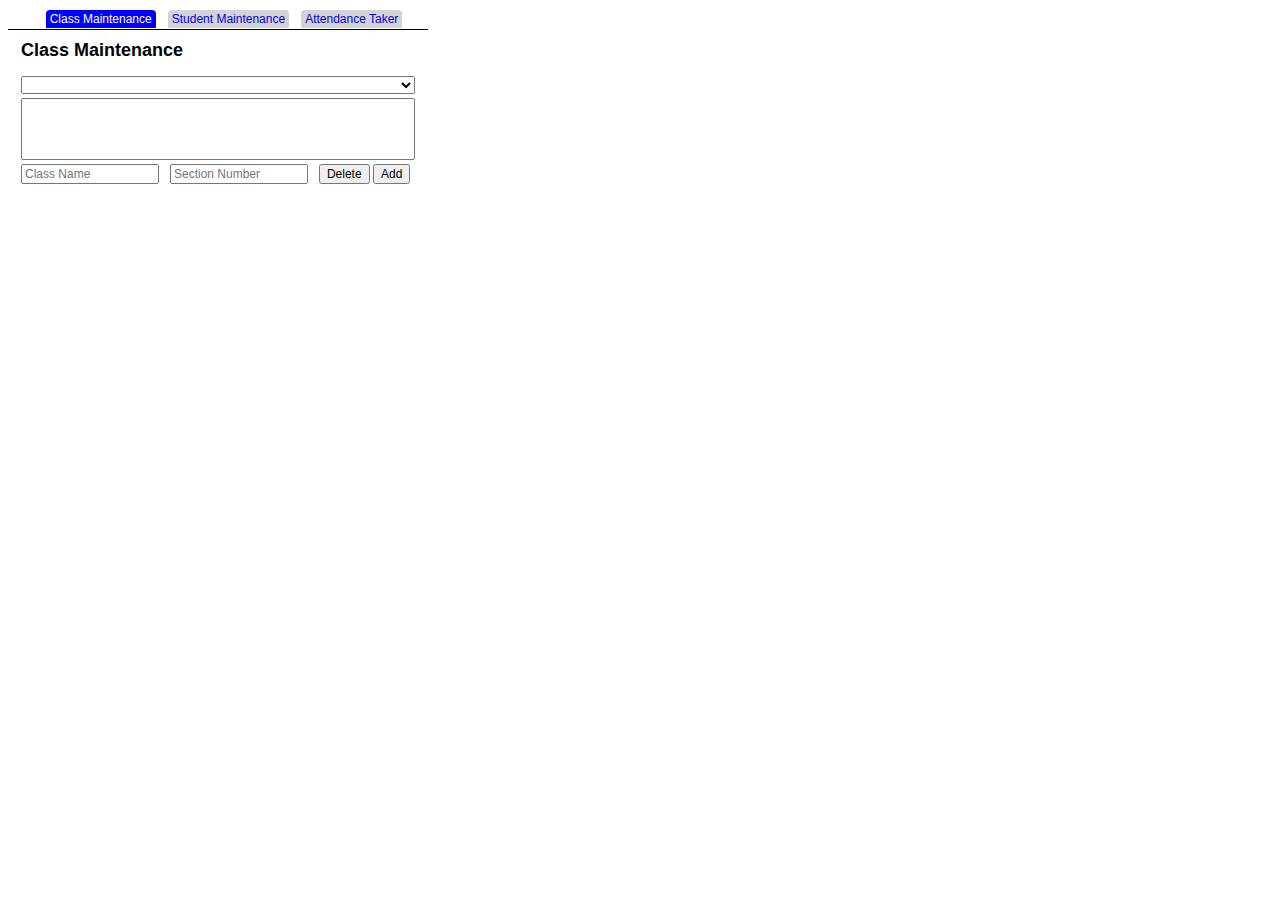
<file: Week4/rollcall/class.html>
<!DOCTYPE html>
<html lang="en">
<head>
    <meta charset="UTF-8">
    <meta http-equiv="X-UA-Compatible" content="IE=edge">
    <meta name="viewport" content="width=device-width, initial-scale=1.0">
    <link rel="stylesheet" href="style.css">
    <title>Class</title>
</head>
<body>
    <nav><ul id="nav"></ul></nav>
    <main>
        <h1>Class Maintenance</h1>
        <div id="itemWrapper">
            <table>
                <tr>
                    <td colspan="3">
                        <select id="semesterList" style="width:100%"></select>
                    </td>
                </tr>
                <tr>
                    <td colspan="3">
                        <select id="classList" multiple style="width:100%"> </select>
                    </td>
                </tr>
                <tr>
                    <td>
                        <input 
                            type="text" 
                            id = "className"
                            placeholder="Class Name"
                            style="width:130px;"
                        >
                    </td>
                    <td>
                        <input 
                            type="text" 
                            id="sectionNumber"
                            placeholder="Section Number"
                            style="width:130px;"
                        >
                    </td>
                    <td>
                        <button>Delete</button>
                        <button>Add</button>
                    </td>
                </tr>
            </table>
        </div>
    </main>
</body>
<script src="./assets/data/array.js"></script>
<script src="./assets/data/jscript.js"></script>
<script>

    getMenu();

</script>
</html>
</file>
<file: Week2/styles.css>
/* 
dark grey rgb(77, 77, 76);
light grey rgb(153,153,153)
light light grey rgb(174,174,174)
grey rgb(118,117,117)
 */

 /* body{
    display: grid;
    grid-template-columns: repeat(7,75px);
    gap: 6px;
    background-color: black;
    color: white;
} */
.background-calendar{
    background-image: url("./images/background.jpg");
    background-size: contain;
    background-repeat: none;
    background-size: cover;
    width: 50%;
}
month{
    grid-column: span 7;
    background-color: rgb(77, 77, 76, .6);
    height: 30px;
    width: 50%;
    border-radius: 8px;
    display: flex;
    justify-content: center;
    
}
trailer, leader, day{
    border-radius: 8px;
    height: 60px;
    width: 50%;
}
leader, trailer{
    background-color: rgb(138, 137, 137, .6);
}
leader{
    grid-column: span 3;
}
trailer{
    grid-column: span 4;
}
day{
    box-sizing: border-box;
    text-align: right;
    padding: 2px 4px 0px;
    background-color: rgb(191, 190, 190);

}
#valintine{
    background-color: rgb(77, 77, 76);
}






body{
    display: grid;
    grid-template-columns: auto 25%;
    grid-template-rows: 35% auto;
    grid-template-areas: "hdr hdr" "main aside";
}
header{
    grid-area: hdr;
    text-align: center;
    color: white;
    font-size: 30px;
    margin: 0px;
    background-image: url("./images/background.jpg");
    background-size: contain;
    background-repeat: none;
    background-size: cover;
    height: 80vh;
    
}
  
.transbox {
    margin: 30px;
    background-color: rgb(153,153,153, .6);
    border-radius: 10px;
    border: 1px solid black;
    position: absolute;
    top: 50%;
    left: 50%;
    transform: translate(-50%, -50%);
    padding: 10px;
} 
.transbox h1 {
    margin: 0%;
    font-weight: bold;
    color: white;
}
main{
    grid-area: main;
    width: 1200px;
}
aside{
    grid-area: aside;
    width: 330px;
}
main, aside{
    background-color:rgb(77, 77, 76);
    position: relative;
    text-align: center;
    color: white;
    height: 20vh;
}
.geco{
    width: 150px;
    height: 150px;
}
.flex-container {
    display: flex;
    flex-wrap: nowrap;
    align-items: center;
    flex-wrap: wrap;
}

.flex-container > div {
    color: black;
    margin: 20px;
    text-align: center;
    line-height: 15px;
    width: 500px;
    font-size: 13px;
    justify-content: space-between;
}
.text{
    color: white;
    text-decoration: none;
}
#bottom{
    position: absolute;
    bottom: 0%;
}
#bottom-right{
    position: absolute;
    bottom: 0%;
    right: 0.5%;
}
</file>
<file: Week3/stylessmall.css>
/*
 Dark blue rgb(68.1,84.0,106.0)
 Light blue rgb(92.0,111.6,124.6)
 Grey rgb(83.1,83.1,83.1)
 yellow rgb(75.9,75.0,71.9)
 */
 
 #small{
    
    display: inline;

    .text-header, .text-body{
        background-color: rgb(182, 157, 82,0.9);
        text-align: center;
        margin: 0px;
        color: rgb(0, 0, 0);
        font-family: 'Times New Roman', serif;

    }
    .text-body{
        font-size: large;
        padding: 25px;
    }
    
    .flex-container {
        display: flex;
        flex-wrap: nowrap;
        align-items: center;
        flex-wrap: wrap;
        justify-content: space-around;
        padding-top: 20px;
        padding-bottom: 20px;
        background-color: rgb(68.1,84.0,106.0, 0.9);
        gap: 30px;
    }
    
    .img{
        border-radius: 20px;
        border: 1px solid rgb(184, 184, 184);
        box-shadow: 5px 5px 2.5px rgb(125, 125, 125);
    }

    .dropbtn {
        background-color: rgb(68.1,84.0,106.0);
        color: black;
        font: bolder;
        padding: 16px;
        font-size: 20px;
        border: none;
        width: 560px;
        bottom: 50px;
        z-index: 1;
    }
      
    .dropup {
        position: relative;
        display: inline-block;
    }
      
    .dropup-content {
        display: none;
        position: absolute;
        background-color: rgb(244, 242, 242);
        min-width: 560px;
        bottom: 50px;
        z-index: 1;
    }
      
    .dropup-content a {
        color: black;
        padding: 12px 16px;
        text-decoration: none;
        display: block;
    }
      
    .dropup-content a:hover {background-color: rgb(204, 204, 204)}
      
    .dropup:hover .dropup-content {
        display: block;
    }
      
    .dropup:hover .dropbtn {
        background-color: rgb(92.0,111.6,124.6);
    }
    
    .video{
        width: 100%;
        height: 315px;
        padding-top: 20px;
        padding-bottom: 20px;
        background-color: rgb(68.1,84.0,106.0,0.9);
    }
 }
#medium{
    display: none;
}
#large{
    display: none;
}
</file>
<file: Week3/stylesmedium.css>
/*
 Dark blue rgb(68.1,84.0,106.0)
 Light blue rgb(92.0,111.6,124.6)
 Grey rgb(83.1,83.1,83.1)
 yellow rgb(75.9,75.0,71.9)
 */
 
@media screen and (min-width: 600px){
    #medium{

        display: inline;

        .text-header{
            background-color: rgb(182, 157, 82,0.9);
            text-align: center;
            margin: 0px;
            color: black;
            font-family: 'Times New Roman', serif;
        }

        .text-body{
            background-color: rgb(83.1,83.1,83.1, 0.9);
            text-align: center;
            margin: 0px;
            color: black;
            font-family: 'Times New Roman', serif;
            font-size: 20px;
            padding: 70px;
            padding-top: 93px;
        }

        .grid-container {
            display: grid;
            grid-template-columns: 1fr 2fr;
        }

        .flex-container {
            display: flex;
            flex-wrap: nowrap;
            align-items: center;
            flex-direction: column;
            flex-wrap: wrap;
            justify-content: space-around;
            padding: 20px;
            width: 300px;
            background-color: rgb(68.1,84.0,106.0, 0.9);
            gap: 30px;
        }
        
        .flex-container_2 {
            display: flex;
            flex-wrap: nowrap;
            align-items: center;
            flex-direction: row;
            justify-content: space-around;
            padding-top: 20px;
            padding-bottom: 20px;
            width: 100%;
            background-color: rgb(182, 157, 82,0.9);
            gap: 30px;
        }
        
        .img{
            border-radius: 20px;
            border: 1px solid rgb(184, 184, 184);
            box-shadow: 5px 5px 2.5px rgb(125, 125, 125);
        }

        .video{
            width: 100%;
            height: 315px;
            padding-top: 50px;
            padding-bottom: 150px;
            background-color: rgb(83.1,83.1,83.1, 0.9);
            
        }

        .az, .md, .pa, .ca, .ok{
            width: 150px;
            height: 113px;
            text-align: center ;
            font: bolder;
            padding-top: 50px;
            margin-bottom: -10px;
            background-repeat: no-repeat;
            font-size: 25px;
            color: white;
            border-radius: 10px;
        }
        
        .az{
            background-image: url(../Week3/images/phx-150.jpg);
        }
        .md{
            background-image: url(../Week3/images/Md-150.jpg);
        }
        .pa{
            background-image: url(../Week3/images/PA-150.jpg);
        }
        .ca{
            background-image: url(../Week3/images/CAL-150.jpg);
        }
        .ok{
            background-image: url(../Week3/images/ok-150.jpg);
        }
    }
   
    #small{
        display: none;
    }
    #large{
        display: none;
    }

}
</file>
<file: Week3/styleslarge.css>
/*
 Dark blue rgb(68.1,84.0,106.0)
 Light blue rgb(92.0,111.6,124.6)
 Grey rgb(125, 125, 125)
 yellow rgb(75.9,75.0,71.9)
 */
 
@media screen and (min-width: 1024px){
    #large{

        display: inline;

        .text-header{
            background-color: rgb(182, 157, 82,0.9);
            text-align: center;
            margin: 0px;
            color: black;
            font-family: 'Times New Roman', serif;
        }

        .flex-container {
            display: flex;
            flex-wrap: nowrap;
            align-items: center;
            flex-direction: row;
            justify-content: space-around;
            padding-top: 20px;
            padding-bottom: 20px;
            width: 100%;
            background-color: rgb(182, 157, 82,0.9);
            gap: 5px;
        }

        .img{
            border-radius: 20px;
            border: 1px solid rgb(184, 184, 184);
            box-shadow: 5px 5px 2.5px rgb(125, 125, 125);
        }
        
        .flex-container-2 {
            display: flex;
            flex-wrap: nowrap;
            align-items: center;
            flex-direction: row;
            justify-content: space-around;
            padding-top: 40px;
            padding-bottom: 40px;
            width: 100%;
            background-color: rgb(68.1,84.0,106.0, 0.9);
            gap: 40px;
            font: bolder;
            font-size: larger;
            font-family: 'Times New Roman', serif;
        }
        
        
        .flex-container-3 {
            display: flex;
            flex-wrap: nowrap;
            align-items: center;
            flex-direction: row;
            justify-content: space-around;
            padding-top: 10px;
            width: 100%;
            background-color: rgb(83.1,83.1,83.1, 0.9);
            gap: 40px;
            font: bolder;
            font-size: larger;
            font-family: 'Times New Roman', serif;
        }
        
        .az, .md, .pa, .ca, .ok{
            width: 150px;
            height: 113px;
            text-align: center ;
            font: bolder;
            padding-top: 50px;
            margin-bottom: -10px;
            background-repeat: no-repeat;
            font-size: 25px;
            color: white;
            border-radius: 10px;
        }
        
        .az{
            background-image: url(../Week3/images/phx-150.jpg);
        }
        .md{
            background-image: url(../Week3/images/Md-150.jpg);
        }
        .pa{
            background-image: url(../Week3/images/PA-150.jpg);
        }
        .ca{
            background-image: url(../Week3/images/CAL-150.jpg);
        }
        .ok{
            background-image: url(../Week3/images/ok-150.jpg);
        }
    }
    #small{
        display: none;
    }
    #medium{
        display: none;
    }

}
</file>
<file: Week5/stylessmall.css>
/*
 Dark blue rgb(68.1,84.0,106.0)
 Light blue rgb(92.0,111.6,124.6)
 Grey rgb(83.1,83.1,83.1)
 yellow rgb(75.9,75.0,71.9)
 */
 
 #small{
    
    display: inline;

    .text-header, .text-body{
        background-color: rgb(182, 157, 82,0.9);
        text-align: center;
        margin: 0px;
        color: rgb(0, 0, 0);
        font-family: 'Times New Roman', serif;

    }
    .text-body{
        font-size: large;
        padding: 25px;
    }
    
    .flex-container {
        display: flex;
        flex-wrap: nowrap;
        align-items: center;
        flex-wrap: wrap;
        justify-content: space-around;
        padding-top: 20px;
        padding-bottom: 20px;
        background-color: rgb(68.1,84.0,106.0, 0.9);
        gap: 30px;
    }
    
    .img{
        border-radius: 20px;
        border: 1px solid rgb(184, 184, 184);
        box-shadow: 5px 5px 2.5px rgb(125, 125, 125);
    }

    .video{
        width: 100%;
        height: 315px;
        padding-top: 20px;
        padding-bottom: 20px;
        background-color: rgb(68.1,84.0,106.0,0.9);
    }

    .dropdown{
        width: 100%;
        height: 50px;
        text-align: center;
        background-color: rgb(68.1,84.0,106.0,0.9);
        color: black;
        font-size: 15px;
        font-family: 'Times New Roman', serif;
    }
 }
#medium{
    display: none;
}
#large{
    display: none;
}
</file>
<file: Week5/stylesmedium.css>
/*
 Dark blue rgb(68.1,84.0,106.0)
 Light blue rgb(92.0,111.6,124.6)
 Grey rgb(83.1,83.1,83.1)
 yellow rgb(75.9,75.0,71.9)
 */
 
@media screen and (min-width: 600px){
    #medium{

        display: inline;

        .text-header{
            background-color: rgb(182, 157, 82,0.9);
            text-align: center;
            margin: 0px;
            color: black;
            font-family: 'Times New Roman', serif;
        }

        .text-body{
            background-color: rgb(83.1,83.1,83.1, 0.9);
            text-align: center;
            margin: 0px;
            color: black;
            font-family: 'Times New Roman', serif;
            font-size: 20px;
            padding: 70px;
            padding-top: 93px;
        }

        .grid-container {
            display: grid;
            grid-template-columns: 1fr 2fr;
        }

        .flex-container {
            display: flex;
            flex-wrap: nowrap;
            align-items: center;
            flex-direction: column;
            flex-wrap: wrap;
            justify-content: space-around;
            padding: 20px;
            width: 300px;
            background-color: rgb(68.1,84.0,106.0, 0.9);
            gap: 30px;
        }
        
        .flex-container_2 {
            display: flex;
            flex-wrap: nowrap;
            align-items: center;
            flex-direction: row;
            justify-content: space-around;
            padding-top: 20px;
            padding-bottom: 20px;
            width: 100%;
            background-color: rgb(182, 157, 82,0.9);
            gap: 30px;
        }
        
        .img{
            border-radius: 20px;
            border: 1px solid rgb(184, 184, 184);
            box-shadow: 5px 5px 2.5px rgb(125, 125, 125);
        }

        .video{
            width: 100%;
            height: 315px;
            padding-top: 50px;
            padding-bottom: 150px;
            background-color: rgb(83.1,83.1,83.1, 0.9);
            
        }

        .az, .md, .pa, .ca, .ok{
            width: 150px;
            height: 113px;
            text-align: center ;
            font: bolder;
            padding-top: 50px;
            margin-bottom: -10px;
            background-repeat: no-repeat;
            font-size: 25px;
            color: white;
            border-radius: 10px;
        }
        
        .az{
            background-image: url(../Week3/images/phx-150.jpg);
        }
        .md{
            background-image: url(../Week3/images/Md-150.jpg);
        }
        .pa{
            background-image: url(../Week3/images/PA-150.jpg);
        }
        .ca{
            background-image: url(../Week3/images/CAL-150.jpg);
        }
        .ok{
            background-image: url(../Week3/images/ok-150.jpg);
        }

        .dropdown{
            width: 100%;
            height: 50px;
            text-align: center;
            background-color: rgb(182, 157, 82,0.9);
            color: black;
            font-size: 15px;
            font-family: 'Times New Roman', serif;
        }
    }
   
    #small{
        display: none;
    }
    #large{
        display: none;
    }

}
</file>
<file: Week5/styleslarge.css>
/*
 Dark blue rgb(68.1,84.0,106.0)
 Light blue rgb(92.0,111.6,124.6)
 Grey rgb(125, 125, 125)
 yellow rgb(75.9,75.0,71.9)
 */
 
@media screen and (min-width: 1024px){
    #large{

        display: inline;

        .text-header{
            background-color: rgb(182, 157, 82,0.9);
            text-align: center;
            margin: 0px;
            color: black;
            font-family: 'Times New Roman', serif;
        }

        .flex-container {
            display: flex;
            flex-wrap: nowrap;
            align-items: center;
            flex-direction: row;
            justify-content: space-around;
            padding-top: 20px;
            padding-bottom: 20px;
            width: 100%;
            background-color: rgb(182, 157, 82,0.9);
            gap: 5px;
        }

        .img{
            border-radius: 20px;
            border: 1px solid rgb(184, 184, 184);
            box-shadow: 5px 5px 2.5px rgb(125, 125, 125);
        }
        
        .flex-container-2 {
            display: flex;
            flex-wrap: nowrap;
            align-items: center;
            flex-direction: row;
            justify-content: space-around;
            padding-top: 40px;
            padding-bottom: 40px;
            width: 100%;
            background-color: rgb(68.1,84.0,106.0, 0.9);
            gap: 40px;
            font: bolder;
            font-size: larger;
            font-family: 'Times New Roman', serif;
        }
        
        
        .flex-container-3 {
            display: flex;
            flex-wrap: nowrap;
            align-items: center;
            flex-direction: row;
            justify-content: space-around;
            padding-top: 10px;
            width: 100%;
            background-color: rgb(83.1,83.1,83.1, 0.9);
            gap: 40px;
            font: bolder;
            font-size: larger;
            font-family: 'Times New Roman', serif;
        }
        
        .az, .md, .pa, .ca, .ok{
            width: 150px;
            height: 113px;
            text-align: center ;
            font: bolder;
            padding-top: 50px;
            margin-bottom: -10px;
            background-repeat: no-repeat;
            font-size: 25px;
            color: white;
            border-radius: 10px;
        }
        
        .az{
            background-image: url(../Week3/images/phx-150.jpg);
        }
        .md{
            background-image: url(../Week3/images/Md-150.jpg);
        }
        .pa{
            background-image: url(../Week3/images/PA-150.jpg);
        }
        .ca{
            background-image: url(../Week3/images/CAL-150.jpg);
        }
        .ok{
            background-image: url(../Week3/images/ok-150.jpg);
        }
    }
    #small{
        display: none;
    }
    #medium{
        display: none;
    }

}
</file>
<file: Week1/style.css>
.main{
    border: 2px solid black;
    border-radius: 5px;
    box-shadow: 1px 2px;
    width: 31%;
}
.white{
    border: 1px solid black;
    margin: 0px;
}
.blue{
    background-color: rgb(25, 169, 242);
    margin: 0px;
    border: 1px solid black;
}
.remedial{
    margin: 0px;
    border-left: 1px solid black;
    border-right: 1px solid black;
}
.symbols{
    position: relative;
    left: 400px;
    padding: 10px
}
</file>
<file: Week4/rollcall/style.css>
* {

    font-family: Verdana, Geneva, Tahoma, sans-serif;
    font-size: 12px;
 }

 nav {
    width: 420px;
    text-align: center;
    border-bottom: 1px solid black;
    height: 17px;
}

 nav ul { 
    list-style-type: none; 
    padding-left: 1em;
    border: 14px single black;
}

nav a { 
    text-decoration: none; 
}

nav li {
    display: inline;
    padding: 2px 4px;
    margin: 0px 6px;
    border-radius: 4px 4px 0px 0px;
}

nav .active {
    background-color: blue;
}

nav .inactive {
    background-color: lightgray;
}

nav .active a {
    color: white;
}

main {
    padding: 10px;
}

h1 {
    font-size: large;
    margin-top: 0;
    padding-left: 3px;
}

table {
    width: 100%;
}
 
#itemWrapper {
    width: 400px;
    height: 150px;
 }

#itemList {
    height: 116px;
    overflow-y: auto;
    border: 1px solid gray;
}

#itemList tr:nth-of-type(even){
    background-color: lightblue;
}

#studentList td:nth-child(2) {
    text-align: center;
}

select option:nth-of-type(even) {
    background-color: lightblue;
}

select option {
    padding: 3px;
}
</file>
